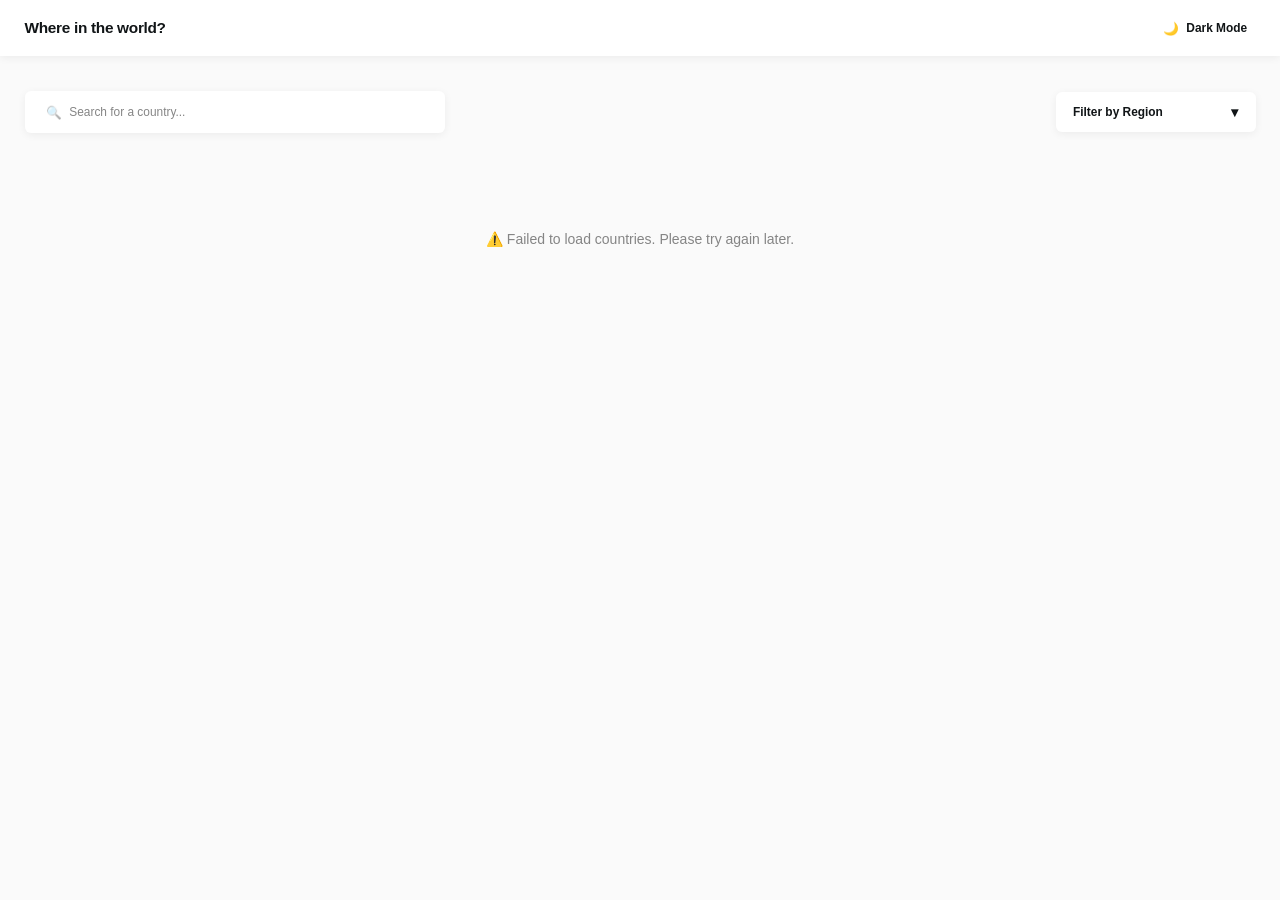
<file: index.html>
<!DOCTYPE html>
<html lang="en">

<head>
    <meta charset="UTF-8" />
    <meta name="viewport" content="width=device-width, initial-scale=1.0" />
    <title>Where in the world?</title>
    <link rel="stylesheet" href="style.css" />
</head>

<body class="light-mode">

    <!-- ===== NAVBAR ===== -->
    <header class="navbar">
        <div class="navbar__inner">
            <h1 class="navbar__title">Where in the world?</h1>
            <button class="dark-toggle" id="darkToggle" aria-label="Toggle dark mode">
                <span class="dark-toggle__icon">🌙</span>
                <span class="dark-toggle__label">Dark Mode</span>
            </button>
        </div>
    </header>

    <!-- ===== HOMEPAGE ===== -->
    <main class="homepage" id="homepage">
        <div class="controls">
            <!-- Search -->
            <div class="search-box">
                <span class="search-box__icon" aria-hidden="true">🔍</span>
                <input type="text" class="search-box__input" id="searchInput" placeholder="Search for a country..."
                    aria-label="Search for a country" />
            </div>

            <!-- Region Filter -->
            <div class="filter-dropdown" id="filterDropdown">
                <button class="filter-dropdown__btn" id="filterBtn" aria-haspopup="listbox" aria-expanded="false">
                    <span id="filterLabel">Filter by Region</span>
                    <span class="filter-dropdown__arrow" aria-hidden="true">▾</span>
                </button>
                <ul class="filter-dropdown__menu" id="filterMenu" role="listbox" aria-label="Filter by region">
                    <li class="filter-dropdown__item" role="option" data-value="">All</li>
                    <li class="filter-dropdown__item" role="option" data-value="Africa">Africa</li>
                    <li class="filter-dropdown__item" role="option" data-value="Americas">Americas</li>
                    <li class="filter-dropdown__item" role="option" data-value="Asia">Asia</li>
                    <li class="filter-dropdown__item" role="option" data-value="Europe">Europe</li>
                    <li class="filter-dropdown__item" role="option" data-value="Oceania">Oceania</li>
                </ul>
            </div>
        </div>

        <!-- Countries Grid -->
        <div class="countries-grid" id="countriesGrid" aria-live="polite">
            <!-- Cards injected by JS -->
        </div>

        <!-- Loading / Error states -->
        <p class="status-msg" id="statusMsg"></p>
    </main>

    <!-- ===== COUNTRY DETAIL PAGE ===== -->
    <section class="detail-page hidden" id="detailPage" aria-label="Country detail">
        <div class="detail-page__inner">

            <!-- Back Button -->
            <button class="back-btn" id="backBtn">
                <span aria-hidden="true">←</span> Back
            </button>

            <!-- Detail Content -->
            <div class="detail-content" id="detailContent">
                <!-- Injected by JS -->
            </div>

        </div>
    </section>

    <script src="script.js"></script>
</body>

</html>
</file>
<file: style.css>
/* ===========================
   CSS CUSTOM PROPERTIES
   =========================== */

/* Light Mode (default) */
:root {
    --clr-bg: hsl(0, 0%, 98%);
    /* page background */
    --clr-surface: hsl(0, 0%, 100%);
    /* cards, navbar */
    --clr-text: hsl(200, 15%, 8%);
    /* headings */
    --clr-text-muted: hsl(0, 0%, 52%);
    /* input placeholder */
    --clr-border: hsl(0, 0%, 88%);
    --clr-shadow: rgba(0, 0, 0, 0.06);
    --clr-shadow-hover: rgba(0, 0, 0, 0.14);
    --transition: background-color 0.25s ease, color 0.25s ease;
}

/* Dark Mode overrides */
body.dark-mode {
    --clr-bg: hsl(207, 26%, 17%);
    /* page background */
    --clr-surface: hsl(209, 23%, 22%);
    /* cards, navbar, elements */
    --clr-text: hsl(0, 0%, 100%);
    --clr-text-muted: hsl(0, 0%, 70%);
    --clr-border: hsl(209, 23%, 30%);
    --clr-shadow: rgba(0, 0, 0, 0.3);
    --clr-shadow-hover: rgba(0, 0, 0, 0.5);
}

/* ===========================
   RESET & BASE
   =========================== */

*,
*::before,
*::after {
    box-sizing: border-box;
    margin: 0;
    padding: 0;
}

html {
    font-size: 14px;
}

body {
    font-family: 'Nunito Sans', Arial, sans-serif;
    background-color: var(--clr-bg);
    color: var(--clr-text);
    transition: var(--transition);
    min-height: 100vh;
}

img {
    display: block;
    max-width: 100%;
}

button {
    cursor: pointer;
    font-family: inherit;
    font-size: inherit;
}

ul {
    list-style: none;
}

/* ===========================
   NAVBAR
   =========================== */

.navbar {
    background-color: var(--clr-surface);
    box-shadow: 0 2px 8px var(--clr-shadow);
    position: sticky;
    top: 0;
    z-index: 100;
    transition: var(--transition);
}

.navbar__inner {
    max-width: 1280px;
    margin: 0 auto;
    padding: 0 1.75rem;
    height: 56px;
    display: flex;
    align-items: center;
    justify-content: space-between;
}

.navbar__title {
    font-size: 1.1rem;
    font-weight: 800;
    color: var(--clr-text);
    letter-spacing: -0.02em;
}

.dark-toggle {
    background: none;
    border: none;
    color: var(--clr-text);
    display: flex;
    align-items: center;
    gap: 0.5rem;
    font-weight: 600;
    font-size: 0.85rem;
    padding: 0.4rem 0.6rem;
    border-radius: 4px;
    transition: background-color 0.15s;
}

.dark-toggle:hover {
    background-color: var(--clr-border);
}

.dark-toggle__icon {
    font-size: 0.9rem;
}

/* ===========================
   HOMEPAGE CONTROLS
   =========================== */

.homepage {
    max-width: 1280px;
    margin: 0 auto;
    padding: 2.5rem 1.75rem;
}

.controls {
    display: flex;
    align-items: center;
    justify-content: space-between;
    flex-wrap: wrap;
    gap: 2rem;
    margin-bottom: 3rem;
}

/* --- Search Box --- */

.search-box {
    position: relative;
    width: 100%;
    max-width: 420px;
    background-color: var(--clr-surface);
    border-radius: 6px;
    box-shadow: 0 2px 8px var(--clr-shadow);
    display: flex;
    align-items: center;
    transition: var(--transition);
}

.search-box__icon {
    position: absolute;
    left: 1.5rem;
    font-size: 0.9rem;
    pointer-events: none;
    opacity: 0.5;
}

.search-box__input {
    width: 100%;
    background: none;
    border: none;
    outline: none;
    padding: 1rem 1.5rem 1rem 3.2rem;
    color: var(--clr-text);
    font-family: inherit;
    font-size: 0.85rem;
}

.search-box__input::placeholder {
    color: var(--clr-text-muted);
}

/* --- Filter Dropdown --- */

.filter-dropdown {
    position: relative;
    width: 200px;
    flex-shrink: 0;
}

.filter-dropdown__btn {
    width: 100%;
    background-color: var(--clr-surface);
    border: none;
    border-radius: 6px;
    padding: 0.85rem 1.25rem;
    color: var(--clr-text);
    font-weight: 600;
    font-size: 0.85rem;
    display: flex;
    align-items: center;
    justify-content: space-between;
    box-shadow: 0 2px 8px var(--clr-shadow);
    transition: var(--transition);
}

.filter-dropdown__arrow {
    font-size: 1rem;
    transition: transform 0.2s;
}

.filter-dropdown.open .filter-dropdown__arrow {
    transform: rotate(180deg);
}

.filter-dropdown__menu {
    position: absolute;
    top: calc(100% + 4px);
    left: 0;
    width: 100%;
    background-color: var(--clr-surface);
    border-radius: 6px;
    box-shadow: 0 4px 16px var(--clr-shadow-hover);
    z-index: 50;
    overflow: hidden;
    display: none;
    transition: var(--transition);
}

.filter-dropdown.open .filter-dropdown__menu {
    display: block;
}

.filter-dropdown__item {
    padding: 0.6rem 1.25rem;
    cursor: pointer;
    font-size: 0.85rem;
    color: var(--clr-text);
    transition: background-color 0.15s;
}

.filter-dropdown__item:hover {
    background-color: var(--clr-border);
}

.filter-dropdown__item.selected {
    font-weight: 700;
}

/* ===========================
   COUNTRIES GRID
   =========================== */

.countries-grid {
    display: grid;
    grid-template-columns: repeat(auto-fill, minmax(240px, 1fr));
    gap: 4.5rem 4rem;
}

/* --- Country Card --- */

.country-card {
    background-color: var(--clr-surface);
    border-radius: 8px;
    overflow: hidden;
    box-shadow: 0 2px 8px var(--clr-shadow);
    cursor: pointer;
    transition:
        transform 0.2s ease,
        box-shadow 0.2s ease,
        var(--transition);
}

.country-card:hover {
    transform: translateY(-4px);
    box-shadow: 0 8px 24px var(--clr-shadow-hover);
}

.country-card:focus-visible {
    outline: 3px solid hsl(209, 90%, 55%);
    outline-offset: 2px;
}

.country-card__flag {
    width: 100%;
    height: 160px;
    object-fit: cover;
}

.country-card__body {
    padding: 1.5rem 1.5rem 2.2rem;
}

.country-card__name {
    font-size: 1rem;
    font-weight: 800;
    margin-bottom: 1rem;
    color: var(--clr-text);
}

.country-card__info {
    font-size: 0.85rem;
    line-height: 1.8;
    color: var(--clr-text);
}

.country-card__info span {
    font-weight: 600;
}

/* ===========================
   STATUS MESSAGE
   =========================== */

.status-msg {
    text-align: center;
    color: var(--clr-text-muted);
    font-size: 1rem;
    margin-top: 4rem;
}

/* ===========================
   DETAIL PAGE
   =========================== */

.detail-page {
    max-width: 1280px;
    margin: 0 auto;
    padding: 4rem 1.75rem;
}

.hidden {
    display: none !important;
}

/* Back Button */

.back-btn {
    background-color: var(--clr-surface);
    border: none;
    color: var(--clr-text);
    padding: 0.5rem 2rem;
    border-radius: 6px;
    font-size: 0.9rem;
    font-weight: 600;
    box-shadow: 0 2px 8px var(--clr-shadow);
    display: inline-flex;
    align-items: center;
    gap: 0.6rem;
    margin-bottom: 4rem;
    transition: box-shadow 0.2s, background-color 0.15s;
}

.back-btn:hover {
    box-shadow: 0 4px 14px var(--clr-shadow-hover);
    background-color: var(--clr-border);
}

/* Detail Content Layout */

.detail-content {
    display: grid;
    grid-template-columns: 1fr 1fr;
    gap: 5rem;
    align-items: center;
}

.detail-flag {
    width: 100%;
    height: auto;
    max-height: 380px;
    object-fit: cover;
    border-radius: 6px;
    box-shadow: 0 4px 24px var(--clr-shadow);
}

.detail-info__name {
    font-size: 1.6rem;
    font-weight: 800;
    margin-bottom: 1.5rem;
    color: var(--clr-text);
}

.detail-info__columns {
    display: grid;
    grid-template-columns: 1fr 1fr;
    gap: 1rem 2rem;
    margin-bottom: 2.5rem;
}

.detail-info__col {
    display: flex;
    flex-direction: column;
    gap: 0.5rem;
    font-size: 0.85rem;
    line-height: 1.9;
    color: var(--clr-text);
}

.detail-info__col p span:first-child {
    font-weight: 700;
}

/* Border Countries */

.borders-section {
    display: flex;
    align-items: flex-start;
    flex-wrap: wrap;
    gap: 0.6rem;
}

.borders-section__label {
    font-weight: 700;
    font-size: 0.9rem;
    margin-right: 0.3rem;
    white-space: nowrap;
    line-height: 2;
}

.border-tag {
    background-color: var(--clr-surface);
    border: none;
    color: var(--clr-text);
    padding: 0.25rem 1.2rem;
    border-radius: 4px;
    font-size: 0.8rem;
    box-shadow: 0 1px 6px var(--clr-shadow);
    cursor: pointer;
    transition:
        box-shadow 0.2s,
        background-color 0.15s,
        var(--transition);
}

.border-tag:hover {
    box-shadow: 0 3px 10px var(--clr-shadow-hover);
}

/* ===========================
   RESPONSIVE — TABLET
   =========================== */

@media (max-width: 900px) {
    .detail-content {
        grid-template-columns: 1fr;
        gap: 3rem;
    }

    .detail-flag {
        max-height: 280px;
    }
}

/* ===========================
   RESPONSIVE — MOBILE
   =========================== */

@media (max-width: 600px) {
    .navbar__inner {
        padding: 0 1rem;
    }

    .homepage {
        padding: 1.5rem 1rem;
    }

    .controls {
        gap: 1rem;
    }

    .search-box {
        max-width: 100%;
    }

    .countries-grid {
        grid-template-columns: 1fr;
        gap: 2.5rem;
    }

    .detail-page {
        padding: 2rem 1rem;
    }

    .detail-info__columns {
        grid-template-columns: 1fr;
    }

    .detail-info__name {
        font-size: 1.3rem;
    }
}
</file>
